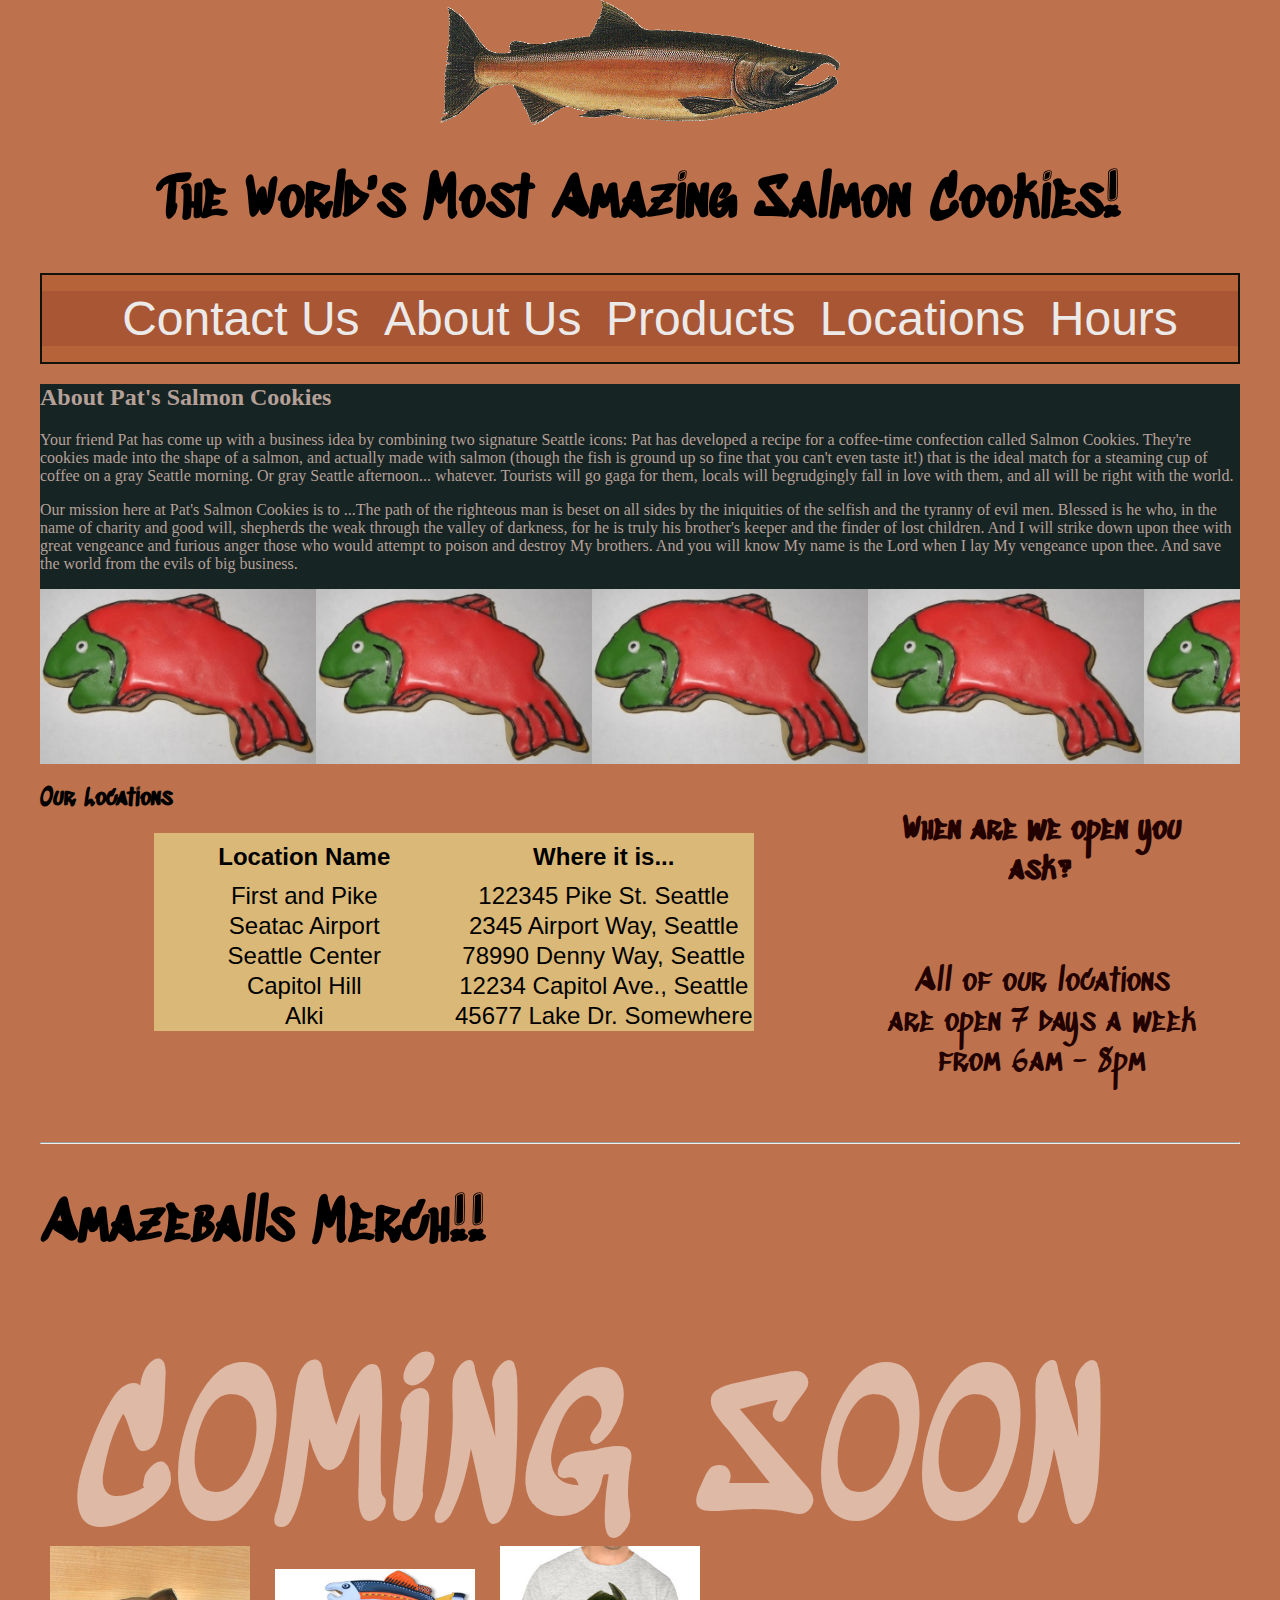
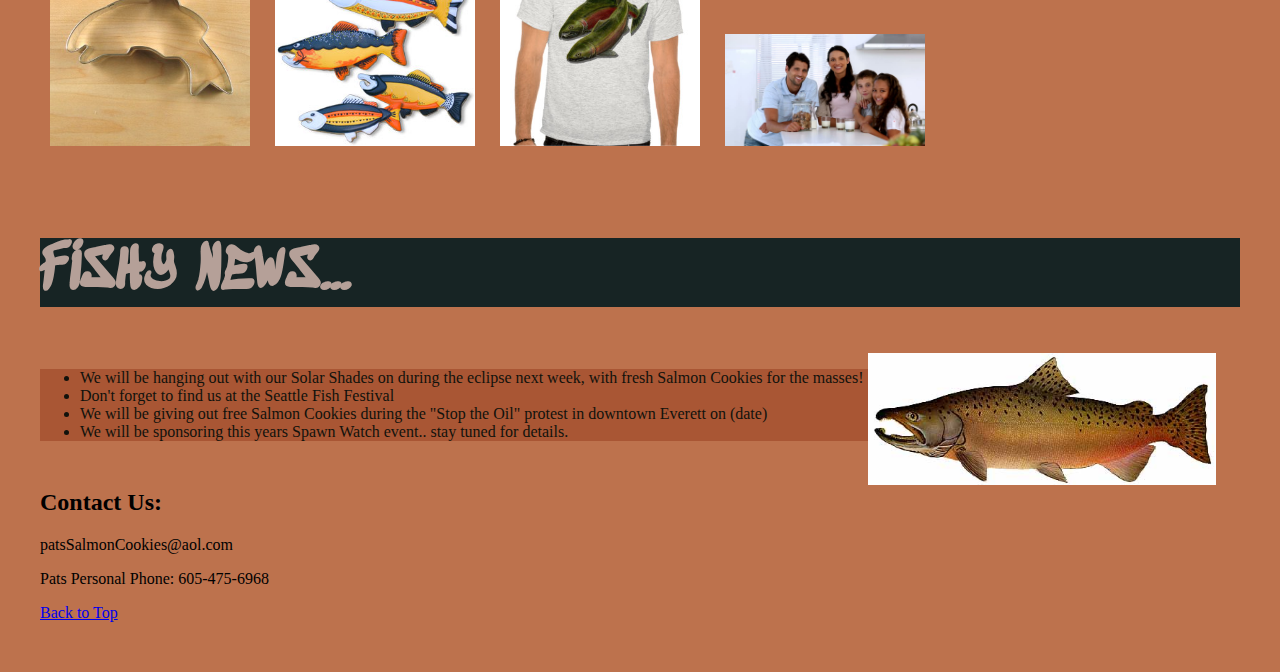
<file: index.html>
<!DOCTYPE html>
<html>
  <head>
    <meta charset="utf-8">
    <title>Salmon Cookies - YUM!</title>
    <link href="https://fonts.googleapis.com/css?family=Sedgwick+Ave+Display" rel="stylesheet">
    <link rel="stylesheet" href="style.css">
  </head>
  <body>
    <header id="top">
      <img id="mainFish" src="photos/salmon.png" alt="Its a fish"/>
      <h1 class="highlight hugeText">The World's Most Amazing Salmon Cookies!</h1>
    </header>
    <nav class="navbar">
      <ul class="data">
        <li><a href="#contactUs">Contact Us</a></li>
        <li><a href="#usInfo">About Us</a></li>
        <li><a href="#products">Products</a></li>
        <li><a href="#storeLocations">Locations</a></li>
        <li><a href="#openHours">Hours</a></li>
      </ul>
    </nav>
    <div class="textThings" id="usInfo">
      <h2 class="hightlight">About Pat's Salmon Cookies</h2>
      <p>
        Your friend Pat has come up with a business idea by combining two signature Seattle icons: Pat has developed a recipe for a coffee-time confection called Salmon Cookies.  They're cookies made into the shape of a salmon, and actually made with salmon (though the fish is ground up so fine that you can't even taste it!) that is the ideal match for a steaming cup of coffee on a gray Seattle morning. Or gray Seattle afternoon... whatever. Tourists will go gaga for them, locals will begrudgingly fall in love with them, and all will be right with the world.
      </p>
      <p>
        Our mission here at Pat's Salmon Cookies is to ...The path of the righteous man is beset on all sides by the iniquities of the selfish and the tyranny of evil men. Blessed is he who, in the name of charity and good will, shepherds the weak through the valley of darkness, for he is truly his brother's keeper and the finder of lost children. And I will strike down upon thee with great vengeance and furious anger those who would attempt to poison and destroy My brothers. And you will know My name is the Lord when I lay My vengeance upon thee. And save the world from the evils of big business.
      </p>
      <section class = 'chinookBanner'> </section>
    </div>
    <div class="data">
      <section class="columnLg" id="storeLocations">
        <h2 class="highlight">Our Locations</h2>

        <table >
          <thead>
            <th id="locations">Location Name</th>
            <th id="locations">Where it is...</th>
          </thead>
          <tr>
            <td id="locations">First and Pike</td>
            <td id="locations">122345 Pike St. Seattle</td>
          </tr>
          <tr>
            <td id="locations">Seatac Airport</td>
            <td id="locations">2345 Airport Way, Seattle</td>
          </tr>
          <tr>
            <td id="locations">Seattle Center</td>
            <td id="locations">78990 Denny Way, Seattle</td>
          </tr>
          <tr>
            <td id="locations">Capitol Hill</td>
            <td id="locations">12234 Capitol Ave., Seattle</td>
          </tr>
          <tr>
            <td id="locations">Alki</td>
            <td id="locations">45677 Lake Dr. Somewhere</td>
          </tr>
        </table>
      </section>
      <section class="columnSm" id="openHours">
        <h2 class="highlight largetext">When are we open you ask?</h2>
        <p class="highlight largetext">All of our locations are open 7 days a week from 6am - 8pm</p>
      </section>
    </div>
    <div class="clearfix"></div>
    <hr>
    <div class="data">
      <h2 class="highlight hugeText" id="products">Amazeballs Merch!!</h2>
      <section class="highlight">
        <p class="overlay">COMING SOON</p>
        <div class="productWindow">
        <a href="#"><img src="photos/cutter.jpeg" alt="Cookie Cutter" title="Salmon Cookie cutter"/></a>
        <a href="#"><img src="photos/fish.jpg" alt="Fish magnets" title="Salmon Refridgerator Magnets"/></a>
        <a href="#"><img src="photos/shirt.jpg" alt="TShirt" title="Fishy T-Shirt"/></a>
        <a href="#"><img src="photos/family.jpg" alt="Product Calendar" title="Yearly Calendar"/></a>
          </div>
      </section>
    </div>
    <div class="textThings ">
      <h2 class="highlight hugeText">FISHY NEWS...</h2>
        <section class="columnLg ">
          <ul>
            <li>We will be hanging out with our Solar Shades on during the eclipse next week, with fresh Salmon Cookies for the masses!</li>
            <li>Don't forget to find us at the Seattle Fish Festival</li>
            <li>We will be giving out free Salmon Cookies during the "Stop the Oil" protest in downtown Everett on (date)</li>
            <li>We will be sponsoring this years Spawn Watch event.. stay tuned for details.</li>
          </ul>
        </section>
        <section class="columnSm">
          <img id="chinookSize" src="photos/chinook.jpg" alt="Fish photo" title="Chinook Salmon"/>
        </section>
    </div> 
    <section id="contactUs">
      <h2>Contact Us:</h2>
      <p>patsSalmonCookies@aol.com</p>
      <p>Pats Personal Phone: 605-475-6968</p><a href="#top">Back to Top</a>
    </section>
    <div class="spacer">
    </div>
  </body>
</html>
</file>
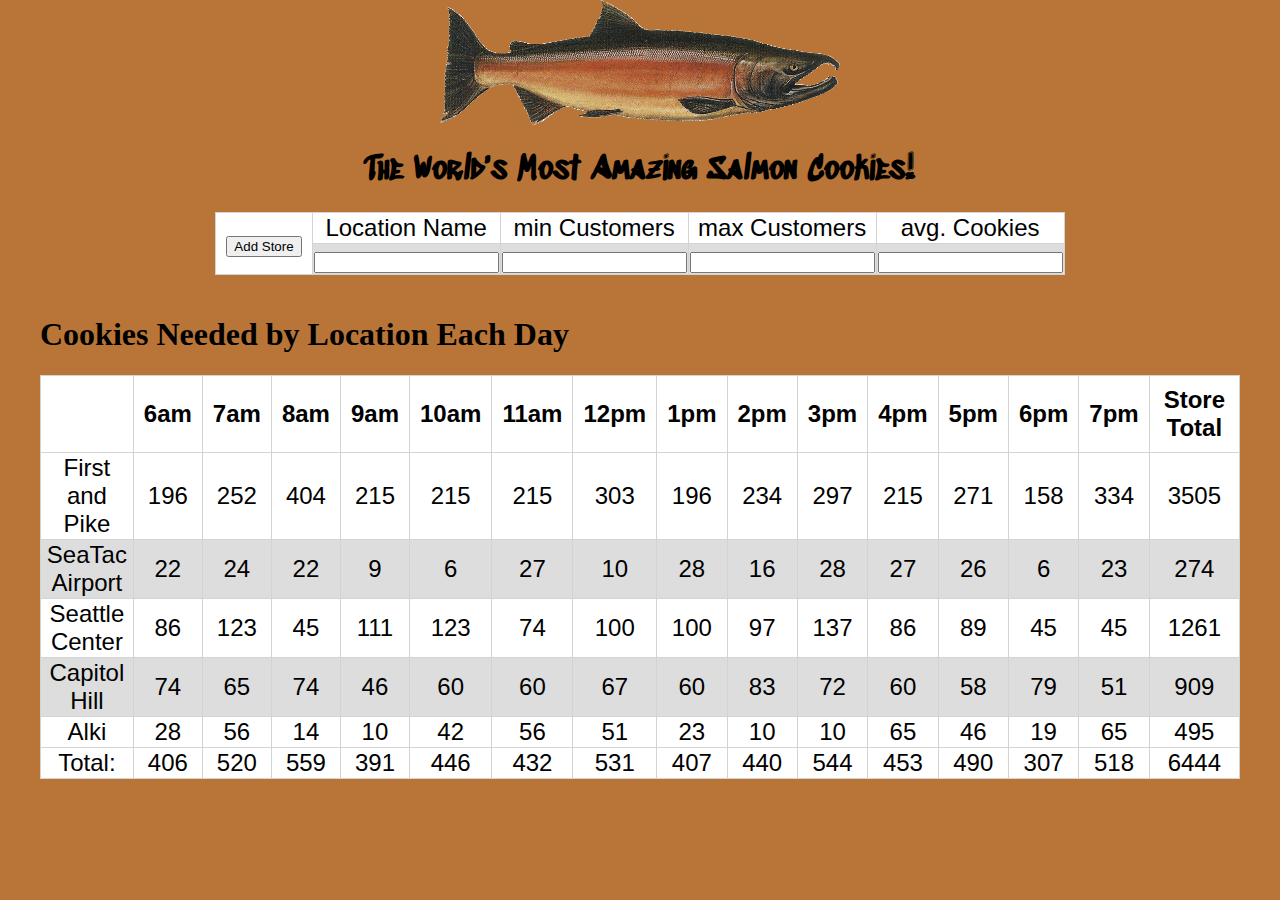
<file: sales.html>
<!DOCTYPE html>
<html>
  <head>
    <meta charset="utf-8">
    <title>Sales Page</title>
    <link href="https://fonts.googleapis.com/css?family=Sedgwick+Ave+Display" rel="stylesheet">

    <link rel="stylesheet" href="style.css">
  </head>
  <body id="salesPage">
    <header>
      <img id="mainFish" src="photos/salmon.png" alt="Its a fish"/>
      <h1 class="highlight" id="hugeText">The World's Most Amazing Salmon Cookies!</h1>
    </header>
    <div class="form">
      <form id="addNewStore" action="" method="get">
        <table>
          <tr>
            <th rowspan="2"><input type="submit" id="submitButton" name="" value="Add Store"></th>
            <td><label for="storeName">Location Name</label></td>
            <td><label for="minCustomers">min Customers</label></td>
            <td><label for="maxCustomers">max Customers</label></td>
            <td><label for="cookiesPerHour">avg. Cookies</label></td>
          </tr>
          <tr>
            <td><input type="text" name= "storeName" required></td>
            <td><input type="number" name= "minCustomers" required></td>
            <td><input type="number" name= "maxCustomers" required></td>
            <td><input type="number" step= "0.1" name= "cookiesPerHour" required></td>
          </tr>
        </table>
      </form>
    </div>
    <h1>Cookies Needed by Location Each Day</h1>
    <div id="salesBody">
    </div>
  </body>
  <script type="text/javascript" src="app.js"></script>
</html>
</file>
<file: style.css>
/*color: rgb(218, 184, 119); /* tan
color: rgb(17, 18, 12);/* blackish
rgb(185, 117, 55);  /* orangy-tan
rgb(168, 73, 52); /* burnt-orange
rgb(169, 86, 52); /* orange-brown */

body {
  background-color: rgba(182, 99, 58, 0.9);
  width: 1200px;
  margin: auto;
}

header {
  text-align: center;
}

#openHours {

  color: rgb(35,1,0);
}

#salesPage {
  background-color: rgb(185, 117, 55);
}

table {
  font-family: sans-serif;
  text-align: center;
  display: table;
  align-content: center;
  border-collapse: collapse;
  margin: auto;
  color: black;
  background-color: white;
}
table tr:nth-child(even){
  background-color: #DDD;
}

th {
  border: thin solid lightgrey;
  padding: 10px;
  font-size: 1.5em;

}
td {
  border: thin solid lightgrey;
  font-size: 1.5em;

}
.chinookBanner {
  background-image: url(photos/frosted-cookie.jpg);
  min-height: 175px;
  min-width: 100%;
}

img {
  width: 200px;
}

ul {
  background-color: rgb(169, 86, 52);
  color: rgb(17, 18, 12);
}

.overlay {
  color: rgba(255, 255, 255, 0.5);
  font-size: 12em;
  position: relative;
  left: -135px;
  top: 37px;
  float: right;
  padding: 0;
  margin: 0;
}

.productWindow a {
  margin-left: 10px;
  margin-right: 10px;
}

.columnSm {
  padding: 0px;
  color: rgb(168, 73, 52);
  margin: 0px;
  height: 100%;
  width: 29%;
  float: left;
}

.largetext {
  padding: 20px;
  text-align: center;
  font-size: 200%;
}

.productWindow {
  padding-bottom: 40px;
}

.columnLg {
  padding: 0px;
  height: 100%;
  margin: 0px;
  width: 69%;
  float: left;
}

.hugeText {
  font-size: 3.5em;
}

#mainFish {
  width: 400px;
}

#chinookSize {
  width: 100%;
}

 #locations {
  background-color: rgb(218, 184, 119);
  border: 0px;
  width: 50%;
}

.clearfix {
  clear:both;
}

.spacer {
  min-height: 50px;
}

.form {
  padding-bottom: 20px;
}

.highlight {
  font-family: 'Sedgwick Ave Display', cursive;

}
.navbar {
  text-align: center;
  background-color: #b6633a;
  border: 2px solid rgb(17, 18, 12);
}
.navbar ul li {
  display: inline;
  padding-right: 20px;
}
.navbar ul li a {
  text-decoration: none;
  color: #ECEAE9;
  font-size: 3em;

}
.data {
  color: black;
  font-family: 'Arial', sans-serif;

}

.textThings {
  font-family: 'Georgia', serif;
  color: #B5A098;
  background-color: #172424;
}
</file>
